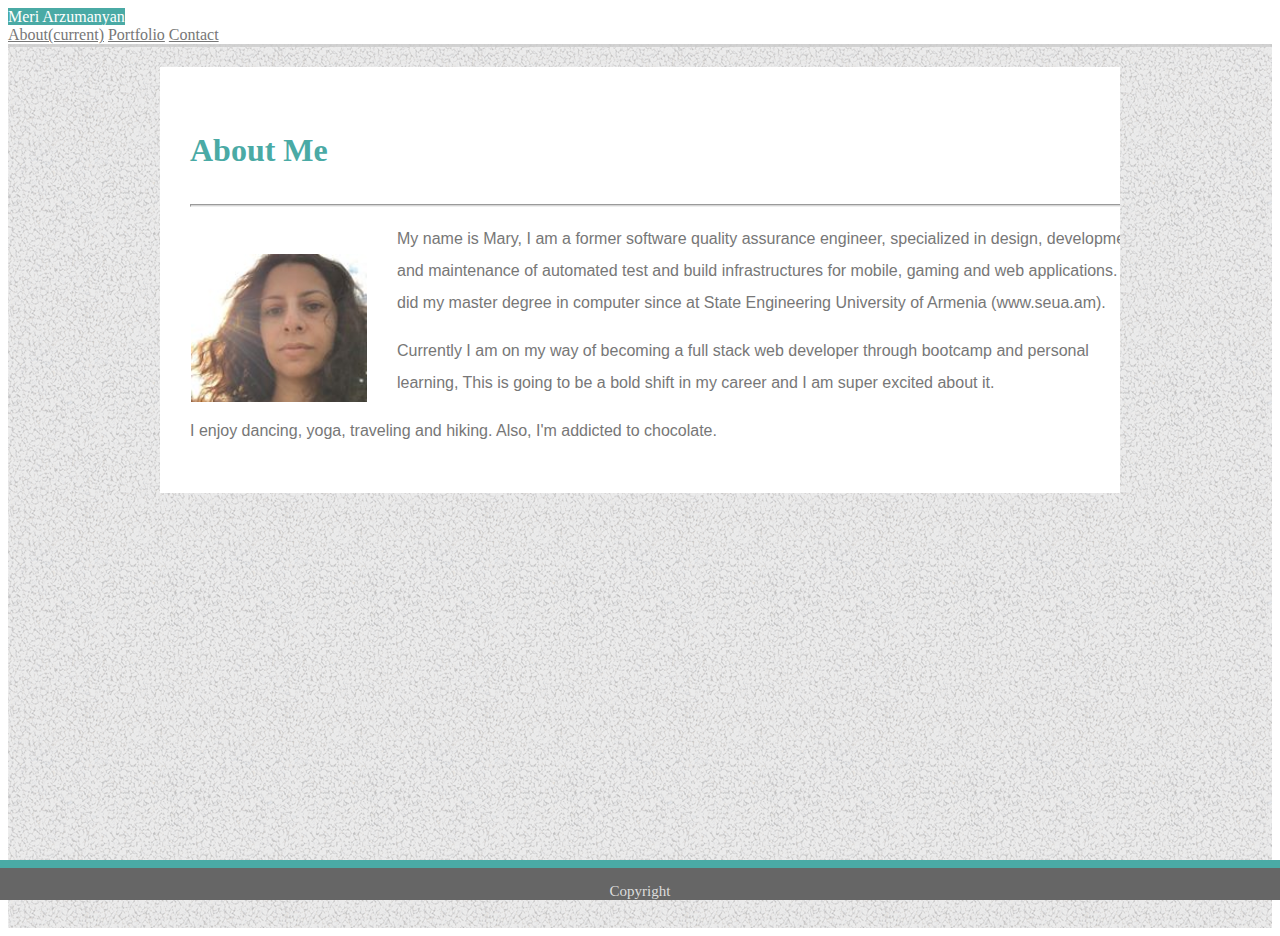
<file: index.html>
<html>
    <head>
        <title>Index</title>
        <link rel="stylesheet" href="https://stackpath.bootstrapcdn.com/bootstrap/4.1.3/css/bootstrap.min.css" integrity="sha384-MCw98/SFnGE8fJT3GXwEOngsV7Zt27NXFoaoApmYm81iuXoPkFOJwJ8ERdknLPMO" crossorigin="anonymous">
        <link rel="stylesheet" type="text/css" href="assets/css/style.css">
    </head>
    <body>
        <div class="container" id = "navid">
                <nav class="navbar navbar-expand-lg navbar-light p-0 m-0" style="background-color: white;">
                        <nav class="navbar navbar-light bg-light p-0" >
                        <span class="navbar-brand p-3 m-0 h1" style="background-color: #4aaaa5; color: #ffffff;">Meri Arzumanyan</span>
                        </nav>
                        <div class="collapse navbar-collapse justify-content-end" id="navbarNavAltMarkup">
                          <div class="navbar">
                            <a class="nav-item nav-link active" href="#">About<span class="sr-only">(current)</span></a>
                            <a class="nav-item nav-link" href="portfolio.html">Portfolio</a>
                            <a class="nav-item nav-link" href="contact.html">Contact</a>
                          </div>
                        </div>
                      </nav>
        </div> 
      
        
        <div class="container" id="wrapper">
            <div class="row" id="content">

                    <div class="jumbotron">
                            <h1 class="display-5" id="heading">About Me</h1>
                            <hr class="my-4" id="separator">
                            <div class="row">   
                                    <div class="col-12"> 
                                        <img src="assets/images/me.jpg" id="my-image">
                                        <p>
                                            My name is Mary, I am a former software quality assurance engineer, specialized in design, development and maintenance of automated test and build infrastructures for mobile, gaming and web applications. I did my master degree in computer since at State Engineering University of Armenia (www.seua.am).
                                        </p>
                                        <p>
                                            Currently I am on my way of becoming a full stack web developer through bootcamp and personal learning, This is going to be a bold shift in my career and I am super excited about it.
                                        </p>
                                        <p>
                                            I enjoy dancing, yoga, traveling and hiking. Also, I'm addicted to chocolate.
                                        </p>
                                    </div>
                                </div>
                            
                        </div>

            </div>
        </div>
        
        <div id="footer">
            Copyright
        </div>
    </body>
</html>
</file>
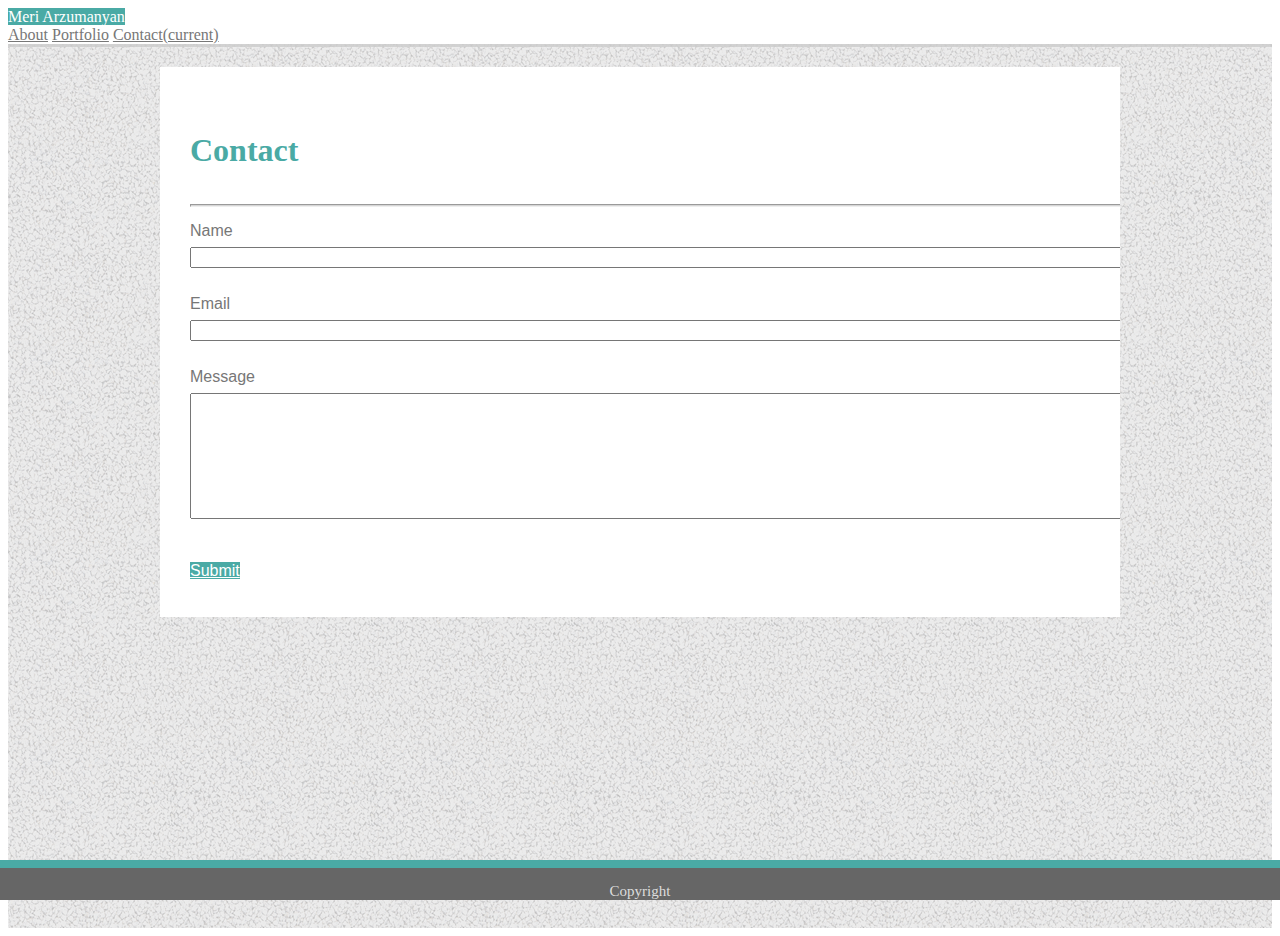
<file: contact.html>
<html>
    <head>
        <title>Contact</title>
        <link rel="stylesheet" href="https://stackpath.bootstrapcdn.com/bootstrap/4.1.3/css/bootstrap.min.css" integrity="sha384-MCw98/SFnGE8fJT3GXwEOngsV7Zt27NXFoaoApmYm81iuXoPkFOJwJ8ERdknLPMO" crossorigin="anonymous">
        <link rel="stylesheet" type="text/css" href="assets/css/style.css">
    </head>
    <body>
        <div class="container bg-white" id = "navid">
                <nav class="navbar navbar-expand-lg navbar-light p-0 m-0" style="background-color: white;">
                        <nav class="navbar navbar-light bg-light p-0" >
                        <span class="navbar-brand p-3 m-0 h1" style="background-color: #4aaaa5; color: #ffffff;">Meri Arzumanyan</span>
                        </nav>
                        <div class="collapse navbar-collapse justify-content-end" id="navbarNavAltMarkup">
                          <div class="navbar">
                            <a class="nav-item nav-link" href="index.html">About</a>
                            <a class="nav-item nav-link" href="portfolio.html">Portfolio</a>
                            <a class="nav-item nav-link active" href="#">Contact<span class="sr-only">(current)</span></a>
                          </div>
                        </div>
                      </nav>
        </div> 

        <div class="container" id="wrapper">
            <div class="row" id="content">

                    <div class="jumbotron">
                            <h1 class="display-5" id="heading">Contact</h1>
                            <hr class="my-4" id="separator">
                            <!--Form here-->
                            <form>
                                    <div class="form-group">
                                      <label for="formGroupExampleInput">Name</label>
                                      <input type="text" class="form-control" id="input">
                                    </div>
                                    <div class="form-group">
                                            <label for="formGroupExampleInput">Email</label>
                                            <input type="text" class="form-control" id="input">
                                     </div>
                                    <div class="form-group">
                                        <label for="exampleFormControlTextarea1">Message</label>
                                        <textarea class="form-control" id="exampleFormControlTextarea1" rows="8"></textarea>
                                    </div>
                            </form>

                            <a class="btn btn-primary btn-lg" href="#" role="button" id="btn_submit">Submit</a>
                          </div>
                <!--
                <h1>Contact</h1>
                <section id="separator"></section>
                <br>
                Name <br><input type="text" name="contact_name"><br>
                Email <br><input type="text" name="contact_email"><br>
                Message <br>
                <textarea id="contact_message" name="contact_message" placeholder="Write something.."></textarea>
                <br>
                <button id="btn_submit">Submit</button>
                -->
            </div>  
        </div>
        
        <div id="footer">
            Copyright
        </div>
    </body>
</html>
</file>
<file: assets/css/style.css>
* {
    box-sizing: border-box;
}

.nav-item{
    color: #777777;
}
#navid{
    width: 960px;
}
/*
body{
    background-image: url(../images/gravel.png);
}
*/
#heading {
    font-family: Georgia, 'Times New Roman', Times, serif;
    color: #4aaaa5;
}


#wrapper {
    background-image: url(../images/gravel.png);
    clear: both;
    overflow: auto;
    height: 100%;
    width: 100%;
    border-top: 3px solid #cccc;
    overflow: auto;
}
#content {
    background-color: #ffffff;
    padding: 30px;
    width: 960px;
    margin-top: 20px;
    margin-bottom: 50px;
    margin-left: auto;
    margin-right: auto;
    font-family: Arial, Helvetica, sans-serif;
    line-height: 2;
    color: #777777;
    overflow: auto;
}
#separator{
    width: 100%;
    height: 3px;
    background-color: #cccc;
}
#my-image {
    float: left;
    margin-right: 30px;
    margin-top: 30px;
}

.jumbotron{
    width: 960px;
    background-color: white;
}
#input, #exampleFormControlTextarea1 {
    width: 100%;
    margin-bottom: 20px;
}

#btn_submit
{
    background-color: #4aaaa5;
    color:#ffffff;
    font-family: Arial, Helvetica, sans-serif;
}
.card-body{
    width: 265px;
    height: 265px;
    
}
#card1{
    background-image: url(../images/thumb1.bmp);
    
}
#card2{
    background-image: url(../images/thumb2.bmp);
    
}
#card3{
    background-image: url(../images/thumb3.bmp);
    
}
#card4{
    background-image: url(../images/thumb4.bmp);
    
}
#card5{
    background-image: url(../images/thumb5.bmp);
    
}

#footer {
    clear: both;
    background-color: #666666;
    text-align: center;
    font-size: 15px;
    color: #dddddd;
    padding-top: 15px;
    border-top: 8px solid #4aaaa5;

    position: fixed;
    left: 0;
    bottom: 0;
    width: 100%;
}
</file>
